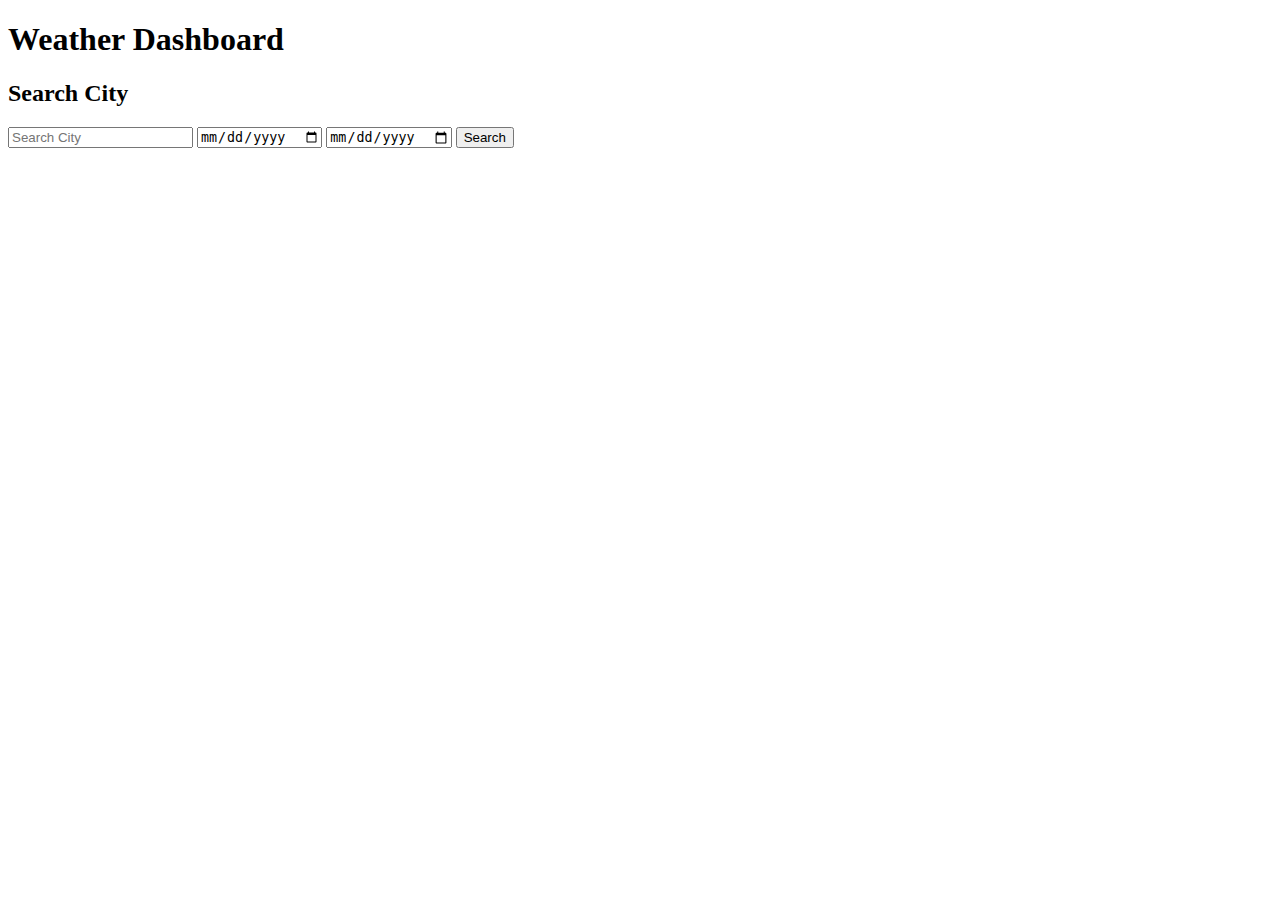
<file: test.html>
<!DOCTYPE html>
<html lang="en">
<head>
    <meta charset="UTF-8">
    <meta name="viewport" content="width=device-width, initial-scale=1.0">
    <meta http-equiv="X-UA-Compatible" content="ie=edge" />
    <title>Weather Dashboard</title>
</head>
<body>
    <header class="text-center fs-1 text-white bg-primary mb-3 p-2">
        <h1> Weather Dashboard</h1>
    </header>
    <main > 
        <form >
             <h2>Search City</h2>
             <input type="text" placeholder="Search City">
             <input type="date" id="startDate" required>
             <input type="date" id="endDate" required>
             <button id="searchBtn">Search</button>
             <p id="cityName"></p>
        </form>
        <section class="weatherDisplay"></section>
    </main>
    <script src="https://code.jquery.com/jquery-3.5.1.min.js"></script>
    <script src="test.js"></script>
</body>
</html>
</file>
